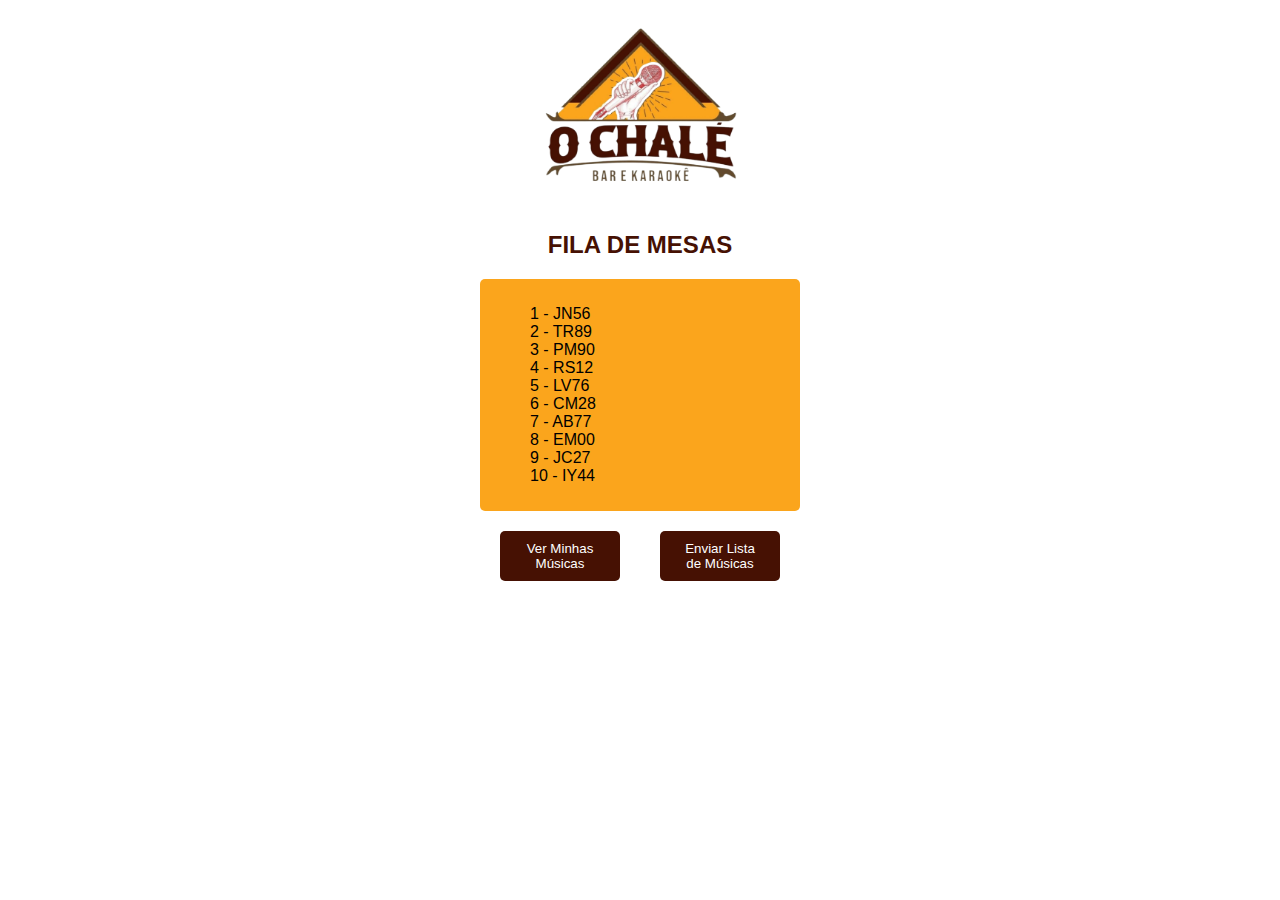
<file: index.html>
<!DOCTYPE html>
<html lang="pt-BR">
<head>
    <meta charset="UTF-8">
    <meta name="viewport" content="width=device-width, initial-scale=1.0">
    <title>O Chalé</title>
    <link rel="stylesheet" href="style.css">
</head>
<body>
    <div class="container">
        <img class="logo" src="img/O-Chale-Karaoke-logo-alt.png" alt="Logo do Bar Karaokê">
        <h2>FILA DE MESAS</h2>
        <div class="fila" id="fila">
            <!-- Nome das mesas geradas em javascript para demonstração -->
            <ul class="lista" id="lista-clientes">
                <!-- Nome das mesas por JS -->
            </ul>
        </div>
        <div class="buttons">
            <a href="ver_musicas.html"><button>Ver Minhas Músicas</button></a>
            <a href="enviar_musicas.html"><button>Enviar Lista de Músicas</button></a>
        </div>
    </div>

    <script src="script.js"></script>
</body>
</html>
</file>
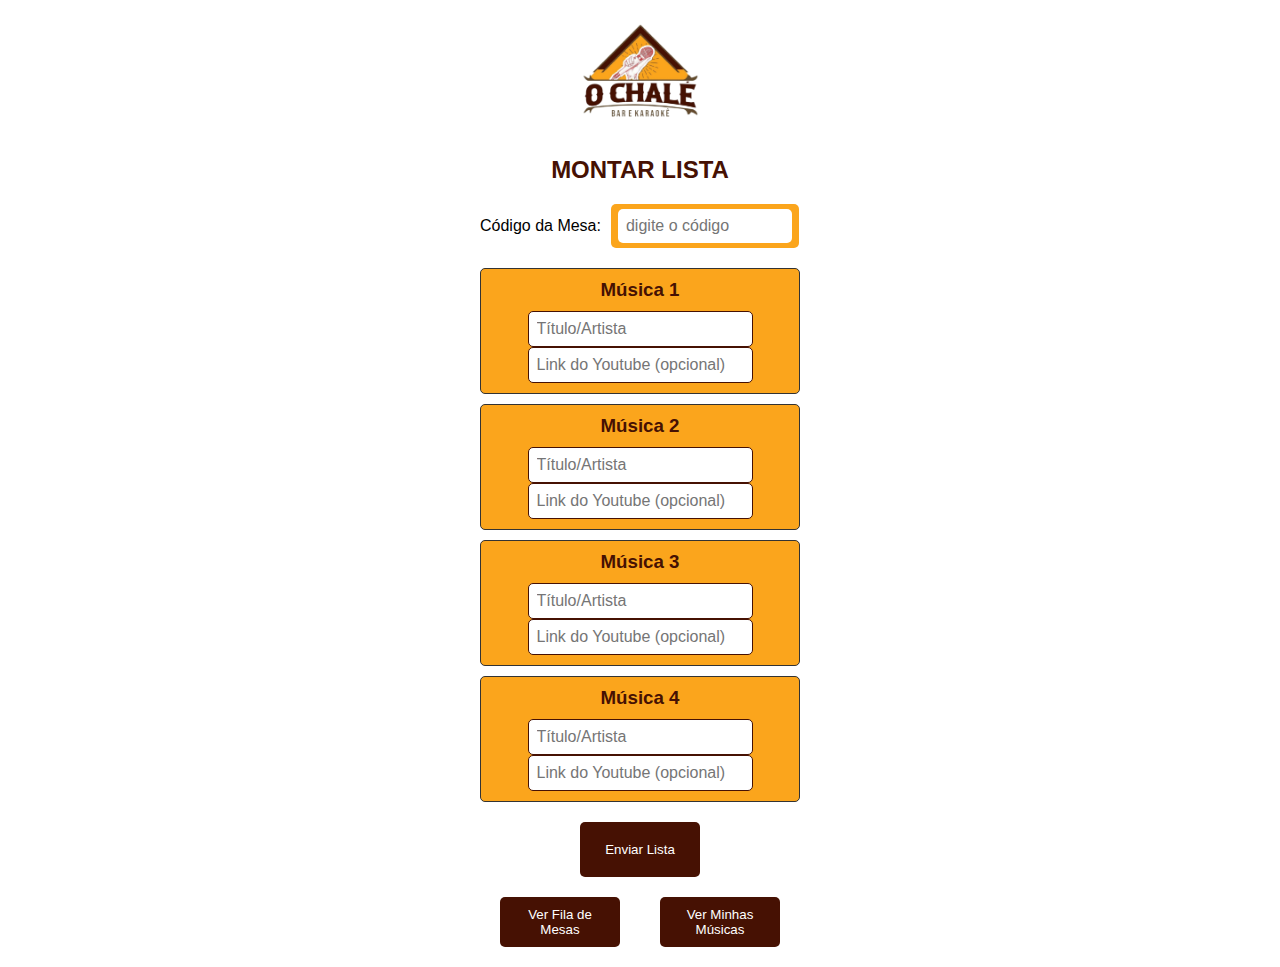
<file: enviar_musicas.html>
<!DOCTYPE html>
<html lang="pt-BR">
<head>
    <meta charset="UTF-8">
    <meta name="viewport" content="width=device-width, initial-scale=1.0">
    <title>O Chalé</title>
    <link rel="stylesheet" href="style.css">
</head>
<body>
    <div class="container">
        <img class="logo-alt" src="img/O-Chale-Karaoke-logo-alt.png" alt="Logo do Bar Karaokê">
        <h2>MONTAR LISTA</h2>
        <div class="codigo-mesa">
            <div class="codigo-mesa-content">
                <label for="codigo-mesa">Código da Mesa:</label>
                <div class="codigo-mesa-box">
                    <input type="text" id="codigo-mesa" placeholder="digite o código">
                </div>
            </div>
        </div>
        <div class="cards">
            <div class="card">
                <h3>Música 1</h3>
                <div class="card-content">
                    <input type="text" placeholder="Título/Artista">
                    <input type="text" placeholder="Link do Youtube (opcional)">
                </div>
            </div>
            <div class="card">
                <h3>Música 2</h3>
                <div class="card-content">
                    <input type="text" placeholder="Título/Artista">
                    <input type="text" placeholder="Link do Youtube (opcional)">
                </div>
            </div>
            <div class="card">
                <h3>Música 3</h3>
                <div class="card-content">
                    <input type="text" placeholder="Título/Artista">
                    <input type="text" placeholder="Link do Youtube (opcional)">
                </div>
            </div>
            <div class="card">
                <h3>Música 4</h3>
                <div class="card-content">
                    <input type="text" placeholder="Título/Artista">
                    <input type="text" placeholder="Link do Youtube (opcional)">
                </div>
            </div>
        </div>
        <button class="enviar">Enviar Lista</button>
        <div class="buttons">
            <a href="index.html"><button>Ver Fila de Mesas</button></a>
            <a href="ver_musicas.html"><button>Ver Minhas Músicas</button></a>
        </div>
        
    </div>
</body>
</html>
</file>
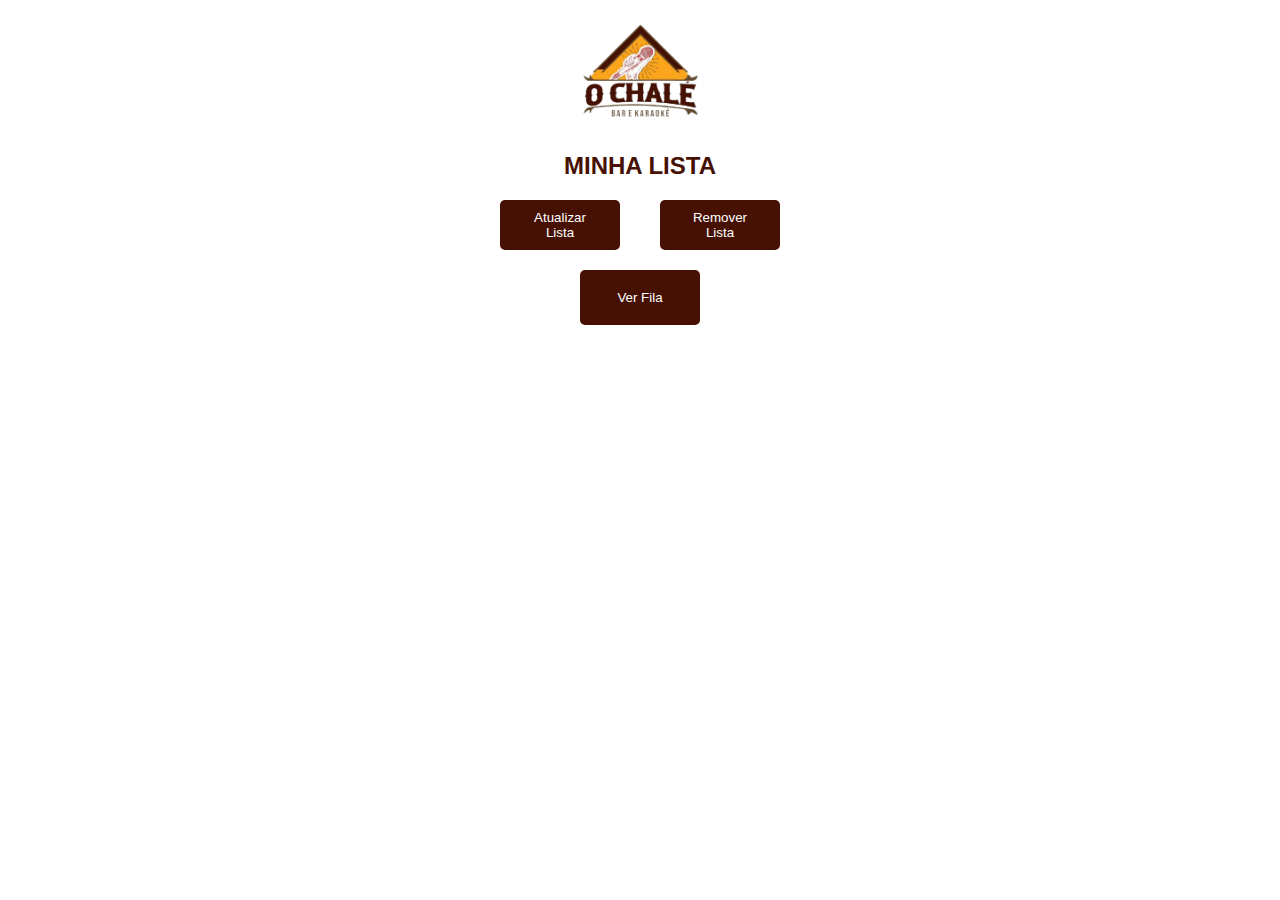
<file: ver_musicas.html>
<html lang="pt-BR">
<head>
    <meta charset="UTF-8">
    <meta name="viewport" content="width=device-width, initial-scale=1.0">
    <title>O Chalé</title>
    <link rel="stylesheet" href="style.css">
</head>
<body>
    <div class="container">
        <img class="logo-alt" src="img/O-Chale-Karaoke-logo-alt.png" alt="Logo do Bar Karaokê">
        <h2>MINHA LISTA</h2>

        <div class="buttons">
            <a href="enviar_musicas.html"><button>Atualizar Lista</button></a>
            <a href="enviar_musicas.html"><button>Remover Lista</button></a>
        </div>
        <a href="index.html"><button class="enviar">Ver Fila</button></a>
    </div>
</body>
</html>
</file>
<file: style.css>
body {
    margin: 0;
    padding: 0;
    font-family: Arial, sans-serif;
    background-color: #fff;
}

.container {
    max-width: 320px;
    margin: 0 auto;
    text-align: center;
}

.logo {
    max-width: 200px;
    width: 100%;
    margin-top: 20px;
}

.logo-alt {
    max-width: 120px;
    width: 100%;
    margin-top: 20px;
}

h2 {
    margin: 20px 0;
    color: #461103;
}

.codigo-mesa-content {
    margin-bottom: 20px;
    display: flex;
    align-items: center;
}

.codigo-mesa-content label {
    margin-right: 10px;
}

.codigo-mesa-content label, .codigo-mesa-content input {
    display: inline-block;
    vertical-align: middle;
}

.codigo-mesa-content input {
    border: none;
    outline: none;
    padding: 8px;
    border-radius: 5px;
    font-size: 16px;
    max-width: calc(100% - 20px); /* Largura máxima com margem à esquerda e à direita */
}


.codigo-mesa-box {
    background-color: #FBA51C;
    border-radius: 5px;
    padding: 5px;
    width: 178px;
    
}

.codigo-mesa-box input {
    border: none;
    outline: none;
    width: 100%;
    padding: 8px;
    border-radius: 5px;
    font-size: 16px;
}

.cards {
    margin-bottom: 20px;
}

.card {
    background-color: #FBA51C;
    border: 1px solid #333;
    border-radius: 5px;
    padding: 10px;
    margin-bottom: 10px;
}

.card h3 {
    margin: 0;
    color: #461103;
}

.card-content {
    margin-top: 10px;
}

.card-content input {
    border: none;
    outline: none;
    padding: 8px;
    border-radius: 5px;
    font-size: 16px;
    max-width: calc(100% - 20px);
    border: 1px solid #461103;
}

.fila {
    background-color: #FBA51C;
    padding: 10px;
    margin-bottom: 20px;
    border-radius: 5px;
    text-align: left;
    text-size-adjust: 30px;
}

.lista {
    list-style: none;
}


.buttons {
    display: flex;
    justify-content: space-between;
    
}

.enviar {
    padding: 20px;
    margin-bottom: 20px;
}

.buttons button{
    margin-right: 20px;
    margin-left: 20px;
    margin-bottom: 20px;
}

button {
    background-color: #461103;
    color: #fff;
    padding: 10px 20px;
    border: none;
    border-radius: 5px;
    cursor: pointer;
    transition: background-color 0.3s ease;
    width: 120px;
}

button:hover {
    background-color: #7B2B16;
}

.musicas {
    background: #FBA51C;
    padding-bottom: 30px;
    padding-top: 20px;
    padding-left: 0;
    list-style: none;
}
</file>
